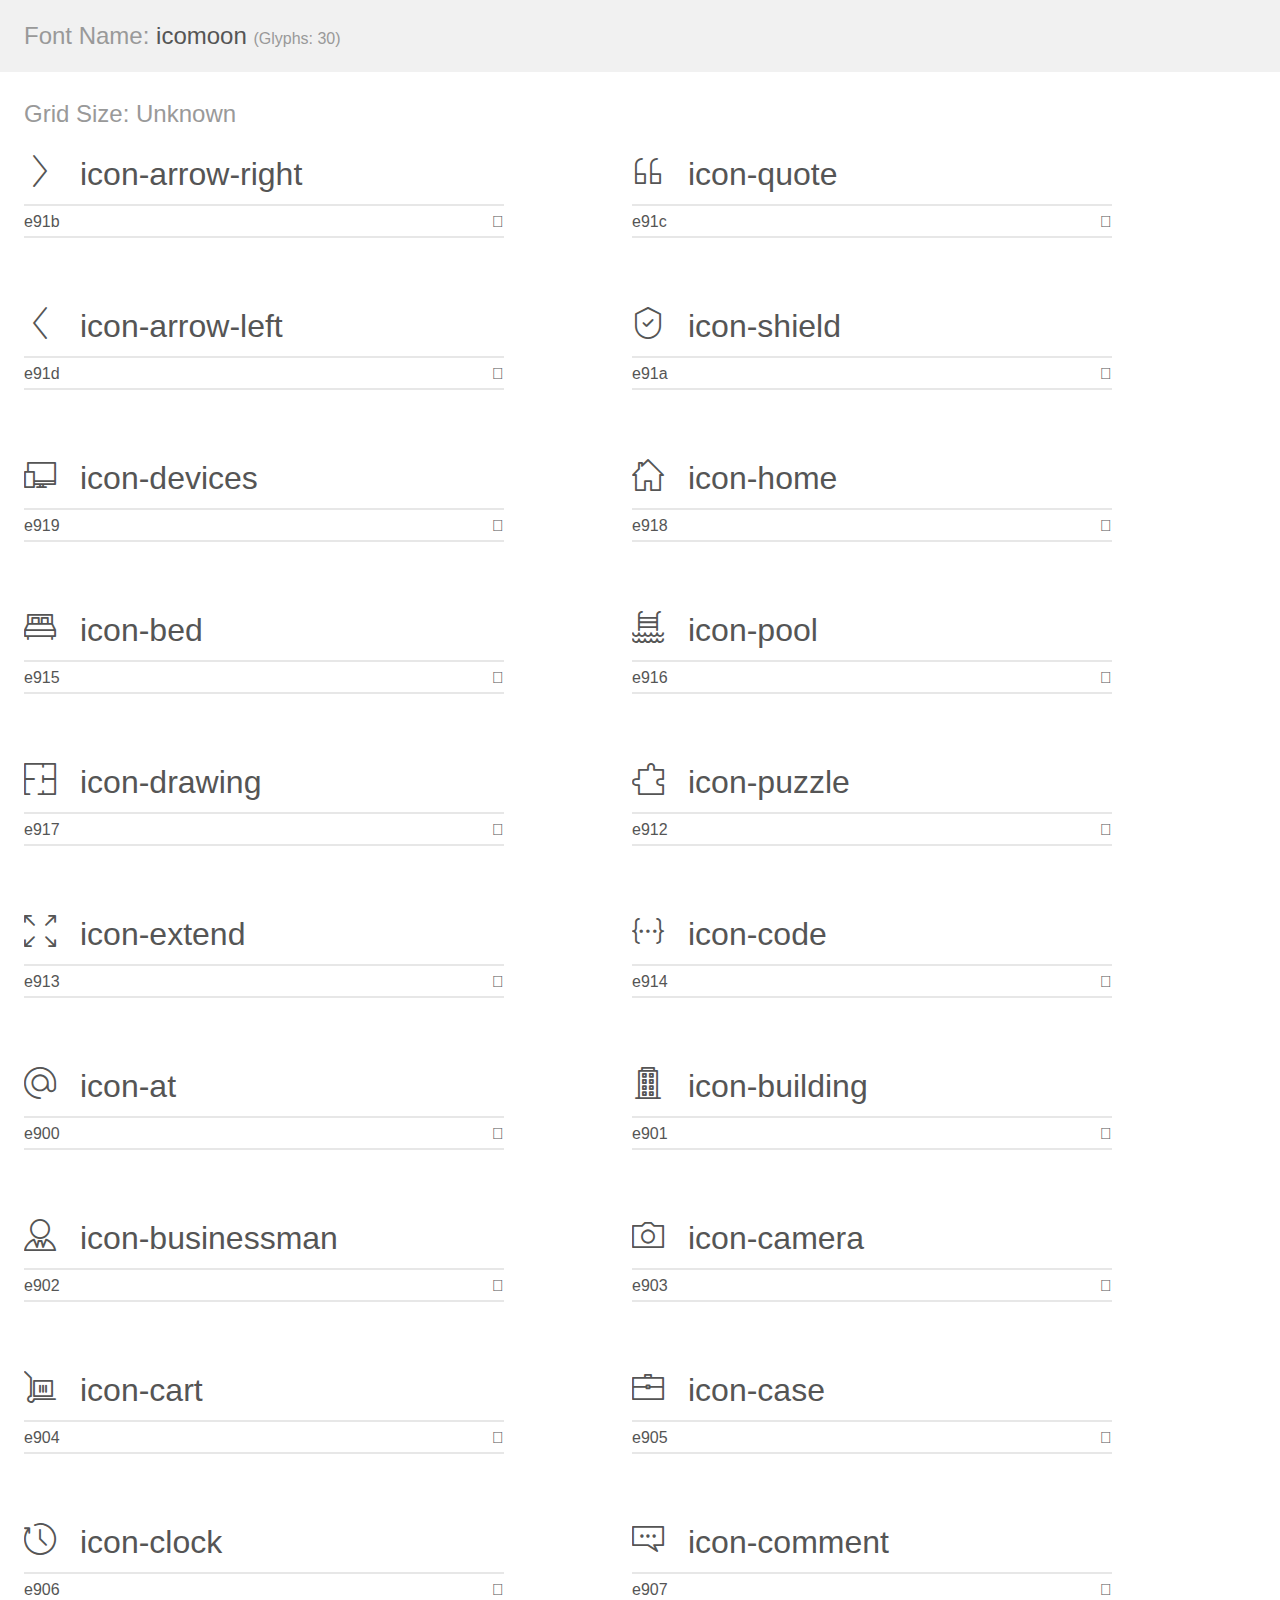
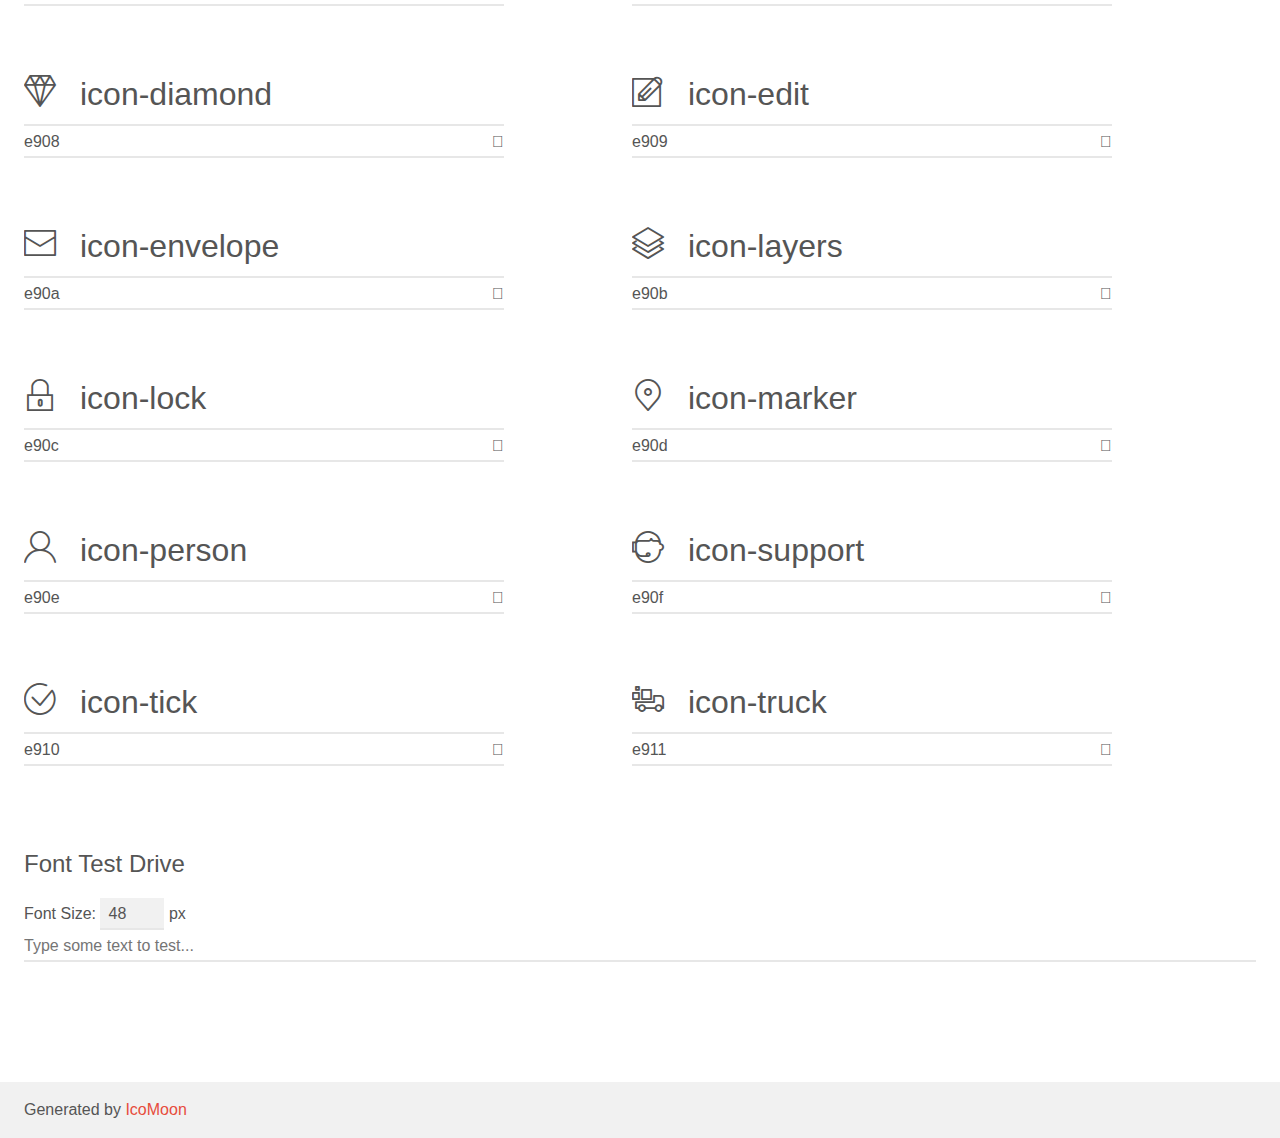
<file: assets/libs/incline-icons/demo.html>
<!doctype html>
<html>
<head>
    <meta charset="utf-8">
    <title>IcoMoon Demo</title>
    <meta name="description" content="An Icon Font Generated By IcoMoon.io">
    <meta name="viewport" content="width=device-width, initial-scale=1">
    <link rel="stylesheet" href="demo-files/demo.css">
    <link rel="stylesheet" href="style.css"></head>
<body>
    <div class="bgc1 clearfix">
        <h1 class="mhmm mvm"><span class="fgc1">Font Name:</span> icomoon <small class="fgc1">(Glyphs:&nbsp;30)</small></h1>
    </div>
    <div class="clearfix mhl ptl">
        <h1 class="mvm mtn fgc1">Grid Size: Unknown</h1>
        <div class="glyph fs1">
            <div class="clearfix bshadow0 pbs">
                <span class="icon-arrow-right">
                
                </span>
                <span class="mls"> icon-arrow-right</span>
            </div>
            <fieldset class="fs0 size1of1 clearfix hidden-false">
                <input type="text" readonly value="e91b" class="unit size1of2" />
                <input type="text" maxlength="1" readonly value="&#xe91b;" class="unitRight size1of2 talign-right" />
            </fieldset>
            <div class="fs0 bshadow0 clearfix hidden-true">
                <span class="unit pvs fgc1">liga: </span>
                <input type="text" readonly value="" class="liga unitRight" />
            </div>
        </div>
        <div class="glyph fs1">
            <div class="clearfix bshadow0 pbs">
                <span class="icon-quote">
                
                </span>
                <span class="mls"> icon-quote</span>
            </div>
            <fieldset class="fs0 size1of1 clearfix hidden-false">
                <input type="text" readonly value="e91c" class="unit size1of2" />
                <input type="text" maxlength="1" readonly value="&#xe91c;" class="unitRight size1of2 talign-right" />
            </fieldset>
            <div class="fs0 bshadow0 clearfix hidden-true">
                <span class="unit pvs fgc1">liga: </span>
                <input type="text" readonly value="" class="liga unitRight" />
            </div>
        </div>
        <div class="glyph fs1">
            <div class="clearfix bshadow0 pbs">
                <span class="icon-arrow-left">
                
                </span>
                <span class="mls"> icon-arrow-left</span>
            </div>
            <fieldset class="fs0 size1of1 clearfix hidden-false">
                <input type="text" readonly value="e91d" class="unit size1of2" />
                <input type="text" maxlength="1" readonly value="&#xe91d;" class="unitRight size1of2 talign-right" />
            </fieldset>
            <div class="fs0 bshadow0 clearfix hidden-true">
                <span class="unit pvs fgc1">liga: </span>
                <input type="text" readonly value="" class="liga unitRight" />
            </div>
        </div>
        <div class="glyph fs1">
            <div class="clearfix bshadow0 pbs">
                <span class="icon-shield">
                
                </span>
                <span class="mls"> icon-shield</span>
            </div>
            <fieldset class="fs0 size1of1 clearfix hidden-false">
                <input type="text" readonly value="e91a" class="unit size1of2" />
                <input type="text" maxlength="1" readonly value="&#xe91a;" class="unitRight size1of2 talign-right" />
            </fieldset>
            <div class="fs0 bshadow0 clearfix hidden-true">
                <span class="unit pvs fgc1">liga: </span>
                <input type="text" readonly value="" class="liga unitRight" />
            </div>
        </div>
        <div class="glyph fs1">
            <div class="clearfix bshadow0 pbs">
                <span class="icon-devices">
                
                </span>
                <span class="mls"> icon-devices</span>
            </div>
            <fieldset class="fs0 size1of1 clearfix hidden-false">
                <input type="text" readonly value="e919" class="unit size1of2" />
                <input type="text" maxlength="1" readonly value="&#xe919;" class="unitRight size1of2 talign-right" />
            </fieldset>
            <div class="fs0 bshadow0 clearfix hidden-true">
                <span class="unit pvs fgc1">liga: </span>
                <input type="text" readonly value="" class="liga unitRight" />
            </div>
        </div>
        <div class="glyph fs1">
            <div class="clearfix bshadow0 pbs">
                <span class="icon-home">
                
                </span>
                <span class="mls"> icon-home</span>
            </div>
            <fieldset class="fs0 size1of1 clearfix hidden-false">
                <input type="text" readonly value="e918" class="unit size1of2" />
                <input type="text" maxlength="1" readonly value="&#xe918;" class="unitRight size1of2 talign-right" />
            </fieldset>
            <div class="fs0 bshadow0 clearfix hidden-true">
                <span class="unit pvs fgc1">liga: </span>
                <input type="text" readonly value="" class="liga unitRight" />
            </div>
        </div>
        <div class="glyph fs1">
            <div class="clearfix bshadow0 pbs">
                <span class="icon-bed">
                
                </span>
                <span class="mls"> icon-bed</span>
            </div>
            <fieldset class="fs0 size1of1 clearfix hidden-false">
                <input type="text" readonly value="e915" class="unit size1of2" />
                <input type="text" maxlength="1" readonly value="&#xe915;" class="unitRight size1of2 talign-right" />
            </fieldset>
            <div class="fs0 bshadow0 clearfix hidden-true">
                <span class="unit pvs fgc1">liga: </span>
                <input type="text" readonly value="" class="liga unitRight" />
            </div>
        </div>
        <div class="glyph fs1">
            <div class="clearfix bshadow0 pbs">
                <span class="icon-pool">
                
                </span>
                <span class="mls"> icon-pool</span>
            </div>
            <fieldset class="fs0 size1of1 clearfix hidden-false">
                <input type="text" readonly value="e916" class="unit size1of2" />
                <input type="text" maxlength="1" readonly value="&#xe916;" class="unitRight size1of2 talign-right" />
            </fieldset>
            <div class="fs0 bshadow0 clearfix hidden-true">
                <span class="unit pvs fgc1">liga: </span>
                <input type="text" readonly value="" class="liga unitRight" />
            </div>
        </div>
        <div class="glyph fs1">
            <div class="clearfix bshadow0 pbs">
                <span class="icon-drawing">
                
                </span>
                <span class="mls"> icon-drawing</span>
            </div>
            <fieldset class="fs0 size1of1 clearfix hidden-false">
                <input type="text" readonly value="e917" class="unit size1of2" />
                <input type="text" maxlength="1" readonly value="&#xe917;" class="unitRight size1of2 talign-right" />
            </fieldset>
            <div class="fs0 bshadow0 clearfix hidden-true">
                <span class="unit pvs fgc1">liga: </span>
                <input type="text" readonly value="" class="liga unitRight" />
            </div>
        </div>
        <div class="glyph fs1">
            <div class="clearfix bshadow0 pbs">
                <span class="icon-puzzle">
                
                </span>
                <span class="mls"> icon-puzzle</span>
            </div>
            <fieldset class="fs0 size1of1 clearfix hidden-false">
                <input type="text" readonly value="e912" class="unit size1of2" />
                <input type="text" maxlength="1" readonly value="&#xe912;" class="unitRight size1of2 talign-right" />
            </fieldset>
            <div class="fs0 bshadow0 clearfix hidden-true">
                <span class="unit pvs fgc1">liga: </span>
                <input type="text" readonly value="" class="liga unitRight" />
            </div>
        </div>
        <div class="glyph fs1">
            <div class="clearfix bshadow0 pbs">
                <span class="icon-extend">
                
                </span>
                <span class="mls"> icon-extend</span>
            </div>
            <fieldset class="fs0 size1of1 clearfix hidden-false">
                <input type="text" readonly value="e913" class="unit size1of2" />
                <input type="text" maxlength="1" readonly value="&#xe913;" class="unitRight size1of2 talign-right" />
            </fieldset>
            <div class="fs0 bshadow0 clearfix hidden-true">
                <span class="unit pvs fgc1">liga: </span>
                <input type="text" readonly value="" class="liga unitRight" />
            </div>
        </div>
        <div class="glyph fs1">
            <div class="clearfix bshadow0 pbs">
                <span class="icon-code">
                
                </span>
                <span class="mls"> icon-code</span>
            </div>
            <fieldset class="fs0 size1of1 clearfix hidden-false">
                <input type="text" readonly value="e914" class="unit size1of2" />
                <input type="text" maxlength="1" readonly value="&#xe914;" class="unitRight size1of2 talign-right" />
            </fieldset>
            <div class="fs0 bshadow0 clearfix hidden-true">
                <span class="unit pvs fgc1">liga: </span>
                <input type="text" readonly value="" class="liga unitRight" />
            </div>
        </div>
        <div class="glyph fs1">
            <div class="clearfix bshadow0 pbs">
                <span class="icon-at">
                
                </span>
                <span class="mls"> icon-at</span>
            </div>
            <fieldset class="fs0 size1of1 clearfix hidden-false">
                <input type="text" readonly value="e900" class="unit size1of2" />
                <input type="text" maxlength="1" readonly value="&#xe900;" class="unitRight size1of2 talign-right" />
            </fieldset>
            <div class="fs0 bshadow0 clearfix hidden-true">
                <span class="unit pvs fgc1">liga: </span>
                <input type="text" readonly value="" class="liga unitRight" />
            </div>
        </div>
        <div class="glyph fs1">
            <div class="clearfix bshadow0 pbs">
                <span class="icon-building">
                
                </span>
                <span class="mls"> icon-building</span>
            </div>
            <fieldset class="fs0 size1of1 clearfix hidden-false">
                <input type="text" readonly value="e901" class="unit size1of2" />
                <input type="text" maxlength="1" readonly value="&#xe901;" class="unitRight size1of2 talign-right" />
            </fieldset>
            <div class="fs0 bshadow0 clearfix hidden-true">
                <span class="unit pvs fgc1">liga: </span>
                <input type="text" readonly value="" class="liga unitRight" />
            </div>
        </div>
        <div class="glyph fs1">
            <div class="clearfix bshadow0 pbs">
                <span class="icon-businessman">
                
                </span>
                <span class="mls"> icon-businessman</span>
            </div>
            <fieldset class="fs0 size1of1 clearfix hidden-false">
                <input type="text" readonly value="e902" class="unit size1of2" />
                <input type="text" maxlength="1" readonly value="&#xe902;" class="unitRight size1of2 talign-right" />
            </fieldset>
            <div class="fs0 bshadow0 clearfix hidden-true">
                <span class="unit pvs fgc1">liga: </span>
                <input type="text" readonly value="" class="liga unitRight" />
            </div>
        </div>
        <div class="glyph fs1">
            <div class="clearfix bshadow0 pbs">
                <span class="icon-camera">
                
                </span>
                <span class="mls"> icon-camera</span>
            </div>
            <fieldset class="fs0 size1of1 clearfix hidden-false">
                <input type="text" readonly value="e903" class="unit size1of2" />
                <input type="text" maxlength="1" readonly value="&#xe903;" class="unitRight size1of2 talign-right" />
            </fieldset>
            <div class="fs0 bshadow0 clearfix hidden-true">
                <span class="unit pvs fgc1">liga: </span>
                <input type="text" readonly value="" class="liga unitRight" />
            </div>
        </div>
        <div class="glyph fs1">
            <div class="clearfix bshadow0 pbs">
                <span class="icon-cart">
                
                </span>
                <span class="mls"> icon-cart</span>
            </div>
            <fieldset class="fs0 size1of1 clearfix hidden-false">
                <input type="text" readonly value="e904" class="unit size1of2" />
                <input type="text" maxlength="1" readonly value="&#xe904;" class="unitRight size1of2 talign-right" />
            </fieldset>
            <div class="fs0 bshadow0 clearfix hidden-true">
                <span class="unit pvs fgc1">liga: </span>
                <input type="text" readonly value="" class="liga unitRight" />
            </div>
        </div>
        <div class="glyph fs1">
            <div class="clearfix bshadow0 pbs">
                <span class="icon-case">
                
                </span>
                <span class="mls"> icon-case</span>
            </div>
            <fieldset class="fs0 size1of1 clearfix hidden-false">
                <input type="text" readonly value="e905" class="unit size1of2" />
                <input type="text" maxlength="1" readonly value="&#xe905;" class="unitRight size1of2 talign-right" />
            </fieldset>
            <div class="fs0 bshadow0 clearfix hidden-true">
                <span class="unit pvs fgc1">liga: </span>
                <input type="text" readonly value="" class="liga unitRight" />
            </div>
        </div>
        <div class="glyph fs1">
            <div class="clearfix bshadow0 pbs">
                <span class="icon-clock">
                
                </span>
                <span class="mls"> icon-clock</span>
            </div>
            <fieldset class="fs0 size1of1 clearfix hidden-false">
                <input type="text" readonly value="e906" class="unit size1of2" />
                <input type="text" maxlength="1" readonly value="&#xe906;" class="unitRight size1of2 talign-right" />
            </fieldset>
            <div class="fs0 bshadow0 clearfix hidden-true">
                <span class="unit pvs fgc1">liga: </span>
                <input type="text" readonly value="" class="liga unitRight" />
            </div>
        </div>
        <div class="glyph fs1">
            <div class="clearfix bshadow0 pbs">
                <span class="icon-comment">
                
                </span>
                <span class="mls"> icon-comment</span>
            </div>
            <fieldset class="fs0 size1of1 clearfix hidden-false">
                <input type="text" readonly value="e907" class="unit size1of2" />
                <input type="text" maxlength="1" readonly value="&#xe907;" class="unitRight size1of2 talign-right" />
            </fieldset>
            <div class="fs0 bshadow0 clearfix hidden-true">
                <span class="unit pvs fgc1">liga: </span>
                <input type="text" readonly value="" class="liga unitRight" />
            </div>
        </div>
        <div class="glyph fs1">
            <div class="clearfix bshadow0 pbs">
                <span class="icon-diamond">
                
                </span>
                <span class="mls"> icon-diamond</span>
            </div>
            <fieldset class="fs0 size1of1 clearfix hidden-false">
                <input type="text" readonly value="e908" class="unit size1of2" />
                <input type="text" maxlength="1" readonly value="&#xe908;" class="unitRight size1of2 talign-right" />
            </fieldset>
            <div class="fs0 bshadow0 clearfix hidden-true">
                <span class="unit pvs fgc1">liga: </span>
                <input type="text" readonly value="" class="liga unitRight" />
            </div>
        </div>
        <div class="glyph fs1">
            <div class="clearfix bshadow0 pbs">
                <span class="icon-edit">
                
                </span>
                <span class="mls"> icon-edit</span>
            </div>
            <fieldset class="fs0 size1of1 clearfix hidden-false">
                <input type="text" readonly value="e909" class="unit size1of2" />
                <input type="text" maxlength="1" readonly value="&#xe909;" class="unitRight size1of2 talign-right" />
            </fieldset>
            <div class="fs0 bshadow0 clearfix hidden-true">
                <span class="unit pvs fgc1">liga: </span>
                <input type="text" readonly value="" class="liga unitRight" />
            </div>
        </div>
        <div class="glyph fs1">
            <div class="clearfix bshadow0 pbs">
                <span class="icon-envelope">
                
                </span>
                <span class="mls"> icon-envelope</span>
            </div>
            <fieldset class="fs0 size1of1 clearfix hidden-false">
                <input type="text" readonly value="e90a" class="unit size1of2" />
                <input type="text" maxlength="1" readonly value="&#xe90a;" class="unitRight size1of2 talign-right" />
            </fieldset>
            <div class="fs0 bshadow0 clearfix hidden-true">
                <span class="unit pvs fgc1">liga: </span>
                <input type="text" readonly value="" class="liga unitRight" />
            </div>
        </div>
        <div class="glyph fs1">
            <div class="clearfix bshadow0 pbs">
                <span class="icon-layers">
                
                </span>
                <span class="mls"> icon-layers</span>
            </div>
            <fieldset class="fs0 size1of1 clearfix hidden-false">
                <input type="text" readonly value="e90b" class="unit size1of2" />
                <input type="text" maxlength="1" readonly value="&#xe90b;" class="unitRight size1of2 talign-right" />
            </fieldset>
            <div class="fs0 bshadow0 clearfix hidden-true">
                <span class="unit pvs fgc1">liga: </span>
                <input type="text" readonly value="" class="liga unitRight" />
            </div>
        </div>
        <div class="glyph fs1">
            <div class="clearfix bshadow0 pbs">
                <span class="icon-lock">
                
                </span>
                <span class="mls"> icon-lock</span>
            </div>
            <fieldset class="fs0 size1of1 clearfix hidden-false">
                <input type="text" readonly value="e90c" class="unit size1of2" />
                <input type="text" maxlength="1" readonly value="&#xe90c;" class="unitRight size1of2 talign-right" />
            </fieldset>
            <div class="fs0 bshadow0 clearfix hidden-true">
                <span class="unit pvs fgc1">liga: </span>
                <input type="text" readonly value="" class="liga unitRight" />
            </div>
        </div>
        <div class="glyph fs1">
            <div class="clearfix bshadow0 pbs">
                <span class="icon-marker">
                
                </span>
                <span class="mls"> icon-marker</span>
            </div>
            <fieldset class="fs0 size1of1 clearfix hidden-false">
                <input type="text" readonly value="e90d" class="unit size1of2" />
                <input type="text" maxlength="1" readonly value="&#xe90d;" class="unitRight size1of2 talign-right" />
            </fieldset>
            <div class="fs0 bshadow0 clearfix hidden-true">
                <span class="unit pvs fgc1">liga: </span>
                <input type="text" readonly value="" class="liga unitRight" />
            </div>
        </div>
        <div class="glyph fs1">
            <div class="clearfix bshadow0 pbs">
                <span class="icon-person">
                
                </span>
                <span class="mls"> icon-person</span>
            </div>
            <fieldset class="fs0 size1of1 clearfix hidden-false">
                <input type="text" readonly value="e90e" class="unit size1of2" />
                <input type="text" maxlength="1" readonly value="&#xe90e;" class="unitRight size1of2 talign-right" />
            </fieldset>
            <div class="fs0 bshadow0 clearfix hidden-true">
                <span class="unit pvs fgc1">liga: </span>
                <input type="text" readonly value="" class="liga unitRight" />
            </div>
        </div>
        <div class="glyph fs1">
            <div class="clearfix bshadow0 pbs">
                <span class="icon-support">
                
                </span>
                <span class="mls"> icon-support</span>
            </div>
            <fieldset class="fs0 size1of1 clearfix hidden-false">
                <input type="text" readonly value="e90f" class="unit size1of2" />
                <input type="text" maxlength="1" readonly value="&#xe90f;" class="unitRight size1of2 talign-right" />
            </fieldset>
            <div class="fs0 bshadow0 clearfix hidden-true">
                <span class="unit pvs fgc1">liga: </span>
                <input type="text" readonly value="" class="liga unitRight" />
            </div>
        </div>
        <div class="glyph fs1">
            <div class="clearfix bshadow0 pbs">
                <span class="icon-tick">
                
                </span>
                <span class="mls"> icon-tick</span>
            </div>
            <fieldset class="fs0 size1of1 clearfix hidden-false">
                <input type="text" readonly value="e910" class="unit size1of2" />
                <input type="text" maxlength="1" readonly value="&#xe910;" class="unitRight size1of2 talign-right" />
            </fieldset>
            <div class="fs0 bshadow0 clearfix hidden-true">
                <span class="unit pvs fgc1">liga: </span>
                <input type="text" readonly value="" class="liga unitRight" />
            </div>
        </div>
        <div class="glyph fs1">
            <div class="clearfix bshadow0 pbs">
                <span class="icon-truck">
                
                </span>
                <span class="mls"> icon-truck</span>
            </div>
            <fieldset class="fs0 size1of1 clearfix hidden-false">
                <input type="text" readonly value="e911" class="unit size1of2" />
                <input type="text" maxlength="1" readonly value="&#xe911;" class="unitRight size1of2 talign-right" />
            </fieldset>
            <div class="fs0 bshadow0 clearfix hidden-true">
                <span class="unit pvs fgc1">liga: </span>
                <input type="text" readonly value="" class="liga unitRight" />
            </div>
        </div>
    </div>

    <!--[if gt IE 8]><!-->
    <div class="mhl clearfix mbl">
        <h1>Font Test Drive</h1>
        <label>
            Font Size: <input id="fontSize" type="number" class="textbox0 mbm"
            min="8" value="48" />
            px
        </label>
        <input id="testText" type="text" class="phl size1of1 mvl"
        placeholder="Type some text to test..." value=""/>
        <div id="testDrive" class="icon-">&nbsp;
        </div>
    </div>
    <!--<![endif]-->
    <div class="bgc1 clearfix">
        <p class="mhl">Generated by <a href="https://icomoon.io/app">IcoMoon</a></p>
    </div>

    <script src="demo-files/demo.js"></script>
</body>
</html>
</file>
<file: assets/libs/incline-icons/demo-files/demo.css>
body {
  padding: 0;
  margin: 0;
  font-family: sans-serif;
  font-size: 1em;
  line-height: 1.5;
  color: #555;
  background: #fff;
}
h1 {
  font-size: 1.5em;
  font-weight: normal;
}
small {
  font-size: .66666667em;
}
a {
  color: #e74c3c;
  text-decoration: none;
}
a:hover, a:focus {
  box-shadow: 0 1px #e74c3c;
}
.bshadow0, input {
  box-shadow: inset 0 -2px #e7e7e7;
}
input:hover {
  box-shadow: inset 0 -2px #ccc;
}
input, fieldset {
  font-family: sans-serif;
  font-size: 1em;
  margin: 0;
  padding: 0;
  border: 0;
}
input {
  color: inherit;
  line-height: 1.5;
  height: 1.5em;
  padding: .25em 0;
}
input:focus {
  outline: none;
  box-shadow: inset 0 -2px #449fdb;
}
.glyph {
  font-size: 16px;
  width: 15em;
  padding-bottom: 1em;
  margin-right: 4em;
  margin-bottom: 1em;
  float: left;
  overflow: hidden;
}
.liga {
  width: 80%;
  width: calc(100% - 2.5em);
}
.talign-right {
  text-align: right;
}
.talign-center {
  text-align: center;
}
.bgc1 {
  background: #f1f1f1;
}
.fgc1 {
  color: #999;
}
.fgc0 {
  color: #000;
}
p {
  margin-top: 1em;
  margin-bottom: 1em;
}
.mvm {
  margin-top: .75em;
  margin-bottom: .75em;
}
.mtn {
  margin-top: 0;
}
.mtl, .mal {
  margin-top: 1.5em;
}
.mbl, .mal {
  margin-bottom: 1.5em;
}
.mal, .mhl {
  margin-left: 1.5em;
  margin-right: 1.5em;
}
.mhmm {
  margin-left: 1em;
  margin-right: 1em;
}
.mls {
  margin-left: .25em;
}
.ptl {
  padding-top: 1.5em;
}
.pbs, .pvs {
  padding-bottom: .25em;
}
.pvs, .pts {
  padding-top: .25em;
}
.unit {
  float: left;
}
.unitRight {
  float: right;
}
.size1of2 {
  width: 50%;
}
.size1of1 {
  width: 100%;
}
.clearfix:before, .clearfix:after {
  content: " ";
  display: table;
}
.clearfix:after {
  clear: both;
}
.hidden-true {
  display: none;
}
.textbox0 {
  width: 3em;
  background: #f1f1f1;
  padding: .25em .5em;
  line-height: 1.5;
  height: 1.5em;
}
#testDrive {
  display: block;
  padding-top: 24px;
  line-height: 1.5;
}
.fs0 {
  font-size: 16px;
}
.fs1 {
  font-size: 32px;
}
</file>
<file: assets/libs/incline-icons/style.css>
@font-face {
  font-family: 'icomoon';
  src:  url('fonts/icomoon.eot?da8i37');
  src:  url('fonts/icomoon.eot?da8i37#iefix') format('embedded-opentype'),
    url('fonts/icomoon.ttf?da8i37') format('truetype'),
    url('fonts/icomoon.woff?da8i37') format('woff'),
    url('fonts/icomoon.svg?da8i37#icomoon') format('svg');
  font-weight: normal;
  font-style: normal;
}

[class^="icon-"], [class*=" icon-"] {
  /* use !important to prevent issues with browser extensions that change fonts */
  font-family: 'icomoon' !important;
  speak: none;
  font-style: normal;
  font-weight: normal;
  font-variant: normal;
  text-transform: none;
  line-height: 1;

  /* Better Font Rendering =========== */
  -webkit-font-smoothing: antialiased;
  -moz-osx-font-smoothing: grayscale;
}

.icon-arrow-right:before {
  content: "\e91b";
}
.icon-quote:before {
  content: "\e91c";
}
.icon-arrow-left:before {
  content: "\e91d";
}
.icon-shield:before {
  content: "\e91a";
}
.icon-devices:before {
  content: "\e919";
}
.icon-home:before {
  content: "\e918";
}
.icon-bed:before {
  content: "\e915";
}
.icon-pool:before {
  content: "\e916";
}
.icon-drawing:before {
  content: "\e917";
}
.icon-puzzle:before {
  content: "\e912";
}
.icon-extend:before {
  content: "\e913";
}
.icon-code:before {
  content: "\e914";
}
.icon-at:before {
  content: "\e900";
}
.icon-building:before {
  content: "\e901";
}
.icon-businessman:before {
  content: "\e902";
}
.icon-camera:before {
  content: "\e903";
}
.icon-cart:before {
  content: "\e904";
}
.icon-case:before {
  content: "\e905";
}
.icon-clock:before {
  content: "\e906";
}
.icon-comment:before {
  content: "\e907";
}
.icon-diamond:before {
  content: "\e908";
}
.icon-edit:before {
  content: "\e909";
}
.icon-envelope:before {
  content: "\e90a";
}
.icon-layers:before {
  content: "\e90b";
}
.icon-lock:before {
  content: "\e90c";
}
.icon-marker:before {
  content: "\e90d";
}
.icon-person:before {
  content: "\e90e";
}
.icon-support:before {
  content: "\e90f";
}
.icon-tick:before {
  content: "\e910";
}
.icon-truck:before {
  content: "\e911";
}
</file>
